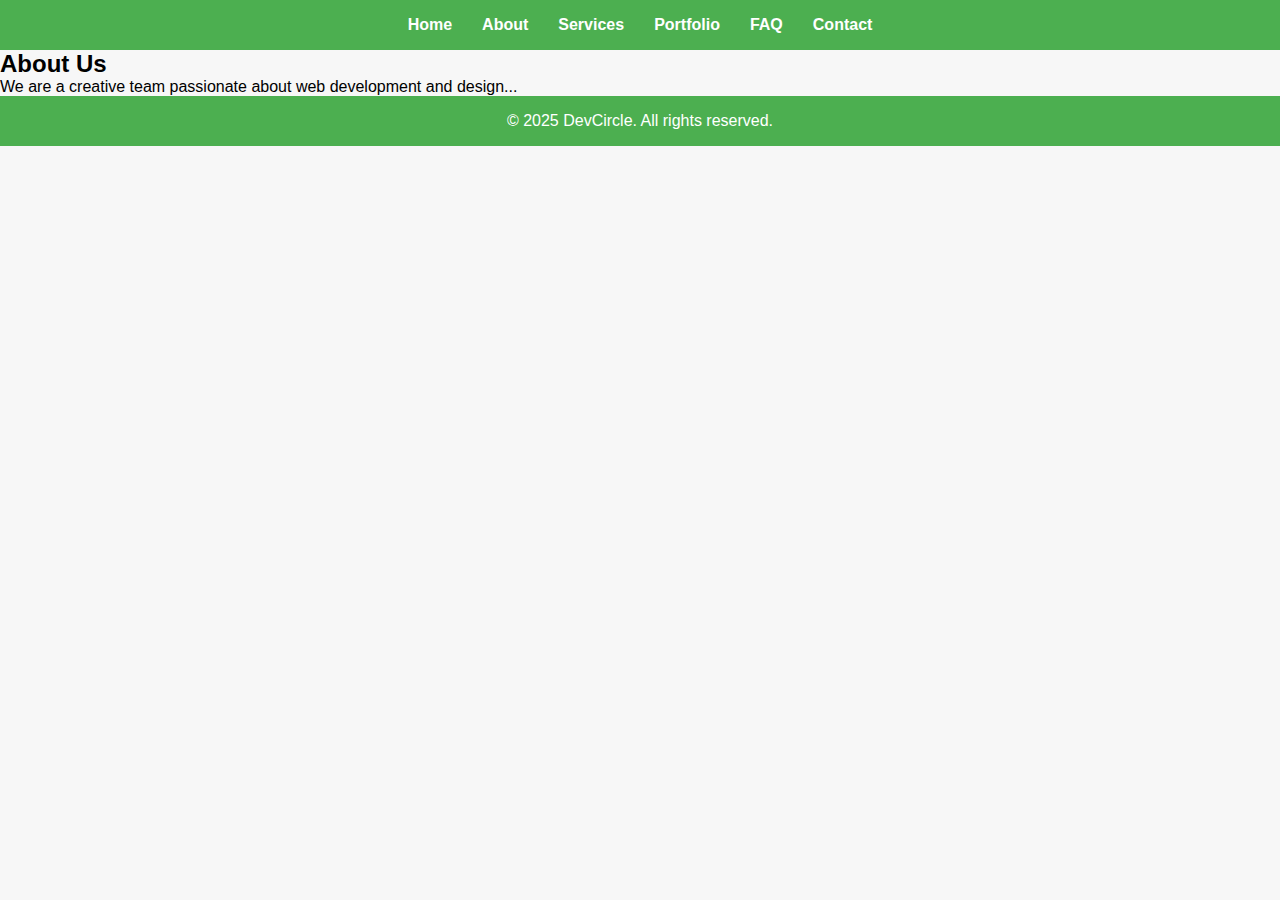
<file: about.html>
<!DOCTYPE html>
<html lang="en">
<head>
  <meta charset="UTF-8">
  <meta name="viewport" content="width=device-width, initial-scale=1.0">
  <title>About Us</title>
  <link rel="stylesheet" href="styles.css">
</head>
<body>
  <header id="site-navbar">
    <nav>
      <ul>
        <li><a href="index.html">Home</a></li>
        <li><a href="about.html">About</a></li>
        <li><a href="services.html">Services</a></li>
        <li><a href="ruth.html">Portfolio</a></li>
        <li><a href="index.html#faq">FAQ</a></li>
        <li><a href="index.html#contact">Contact</a></li>
      </ul>
    </nav>
  </header>

  <main>
    <section class="about-section">
      <h2>About Us</h2>
      <p>We are a creative team passionate about web development and design...</p>
    </section>
  </main>

  <footer id="site-footer">
    <p>&copy; 2025 DevCircle. All rights reserved.</p>
  </footer>
</body>
</html>
</file>
<file: styles.css>
/*styles.css*/
/* Basic Reset */
* {
  margin: 0;
  padding: 0;
  box-sizing: border-box;
}

body {
  font-family: Arial, sans-serif;
  background-color: #f7f7f7;
}

/* Header Styling */
#site-navbar {
  background-color: #4CAF50; /* Change to your color */
  position: sticky;
  top: 0;
  padding: 1rem;
  text-align: center;
}

#site-navbar nav ul {
  list-style-type: none;
  display: flex;
  justify-content: center;
}

#site-navbar nav ul li {
  margin: 0 15px;
}

#site-navbar nav ul li a {
  color: white;
  text-decoration: none;
  font-weight: bold;
}

#site-navbar nav ul li a:hover {
  color: #e7f7e6;
}

/* FAQ Section */
.faq-section {
  padding: 2rem;
  background-color: #ffffff;
}

.faq-section h2 {
  text-align: center;
  margin-bottom: 1.5rem;
}

.faq-item {
  margin-bottom: 1rem;
}

.faq-question {
  font-size: 1.2rem;
  cursor: pointer;
  color: #333;
}

.faq-answer {
  display: none;
  padding-left: 20px;
  color: #555;
}

/* Contact Form Section */
.contact-section {
  background-color: #ffffff;
  padding: 2rem;
}

.contact-section h2 {
  text-align: center;
  margin-bottom: 1.5rem;
}

.contact-section label {
  display: block;
  margin-bottom: 0.5rem;
}

.contact-section input,
.contact-section textarea {
  width: 100%;
  padding: 0.8rem;
  margin-bottom: 1rem;
  border: 1px solid #ccc;
}

.contact-section button {
  background-color: #4CAF50;
  color: white;
  padding: 1rem 2rem;
  border: none;
  cursor: pointer;
  width: 100%;
}

.contact-section button:hover {
  background-color: #45a049;
}

/* Footer */
#site-footer {
  background-color: #4CAF50;
  color: white;
  text-align: center;
  padding: 1rem;
}

/* Mobile Responsiveness */
@media (max-width: 768px) {
  #site-navbar nav ul {
    flex-direction: column;
    padding: 1rem;
  }

  .faq-question {
    font-size: 1rem;
  }

  .contact-section input,
  .contact-section textarea {
    font-size: 0.9rem;
  }

  .contact-section button {
    font-size: 1rem;
  }
}
</file>
